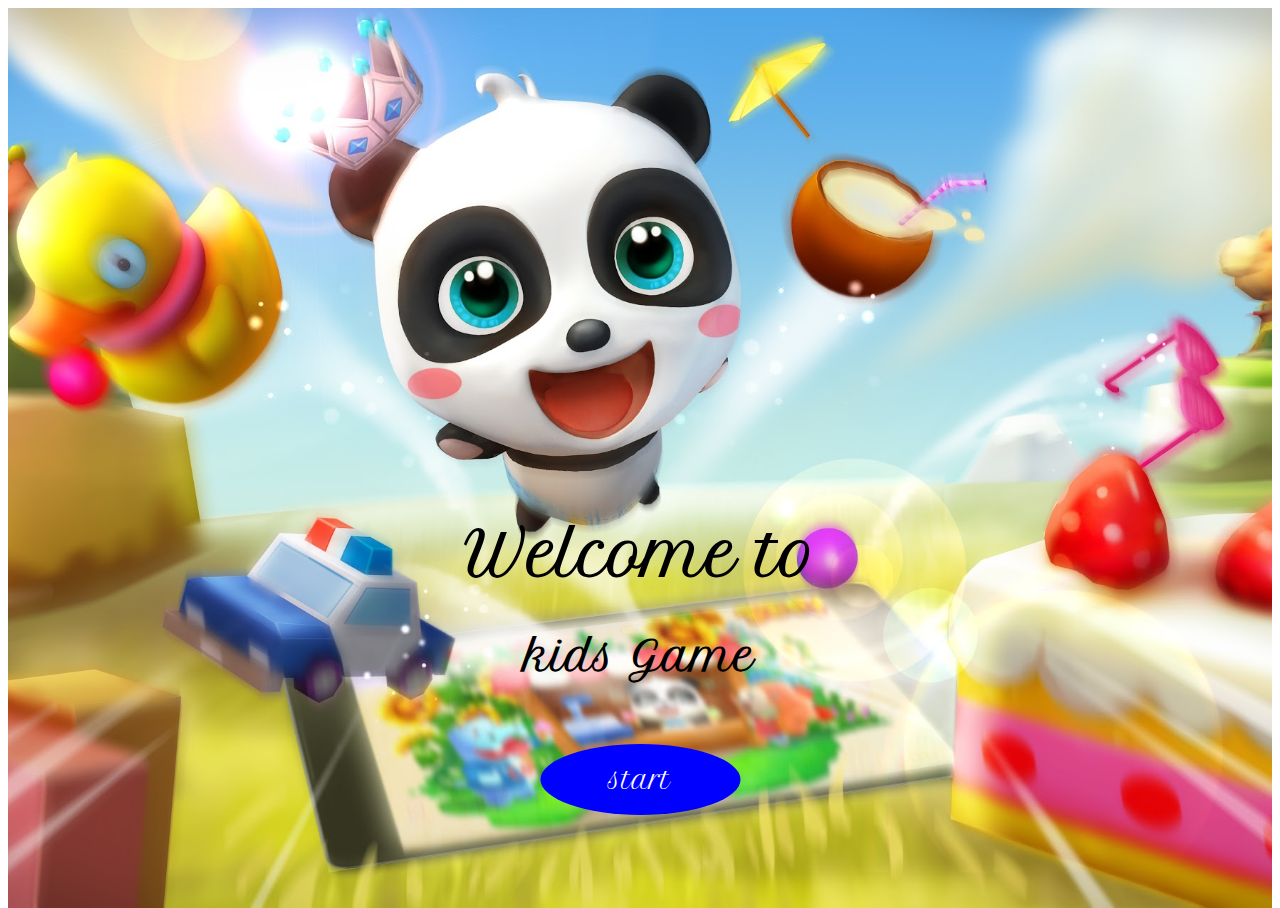
<file: index.html>
<!DOCTYPE html>
<html>
<head>
	<title>game</title>
	<meta charset="utf-8">
	<link href="style.css" rel="stylesheet" type="text/css" >
</head>
<body>

  

  <content >
      <div class="aimg" >
          <div class="atext">
          	<h3>  Welcome to <p >kids Game</p></h3>
            
            <button class="button" onclick="location.href='play.html'"><span>start</span> </button>

          </div>
          
      </div>
	  
  </content>
    
</body>
</html>
</file>
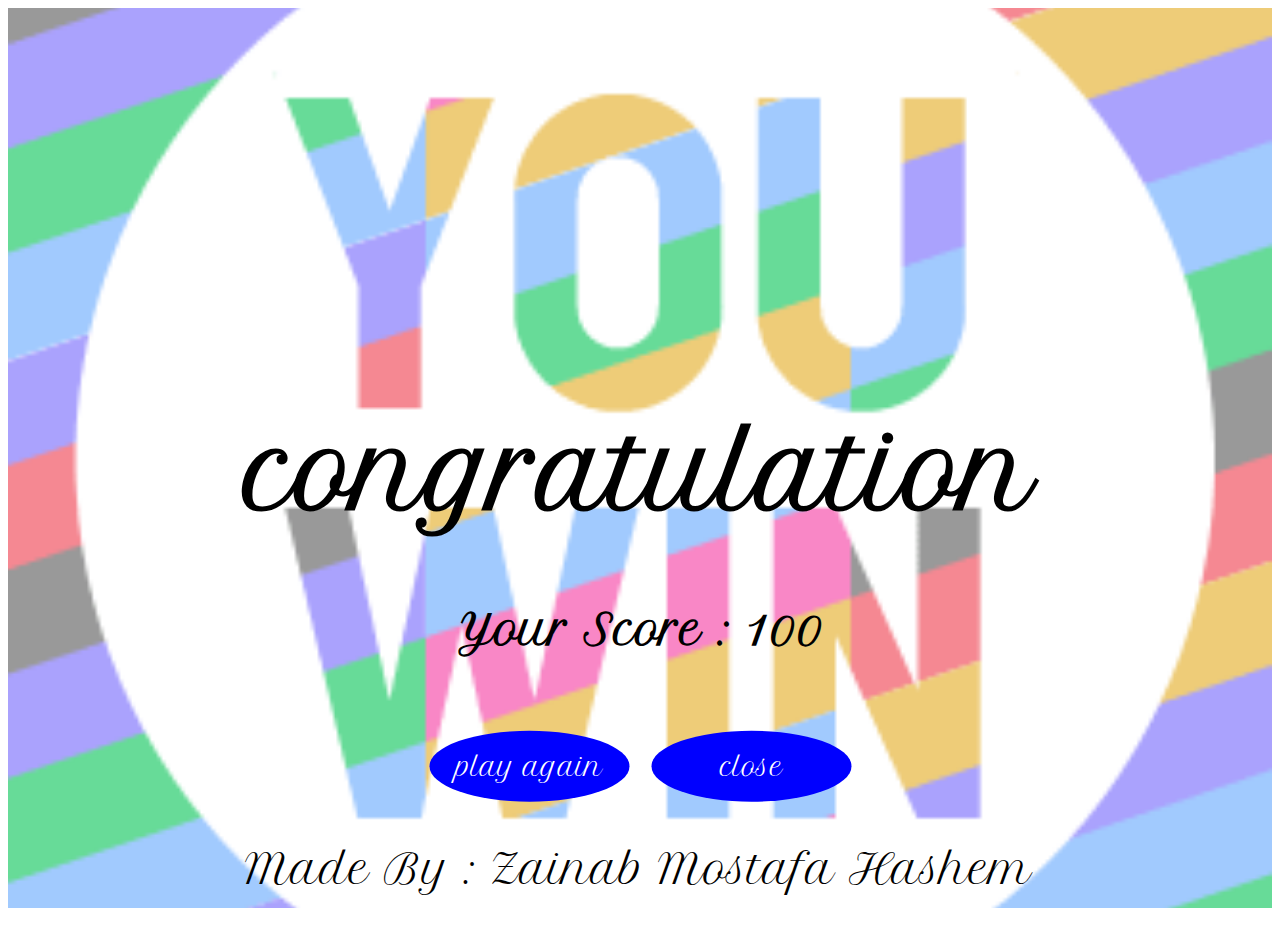
<file: congrat.html>
<!DOCTYPE html>
<html>
<head>
	<title>congratulation</title>
	<meta charset="utf-8">
	<link href="style.css" rel="stylesheet" type="text/css" >
	
</head>
<body>
  <content >
      <div class="bimg" >
          <div class="atext">
          	<h1> congratulation </h1>
          	<h5> Your Score : 100 </h5>

            
            <button class="button" onclick="location.href='play.html'"><span>play again</span> </button>
            <button class="button" onclick="window.close();"><span>close</span> </button>
            <p style="float: left">Made By : Zainab Mostafa Hashem </p>
            

          </div>
          
      </div>
	  
  </content>


</body>
</html>
</file>
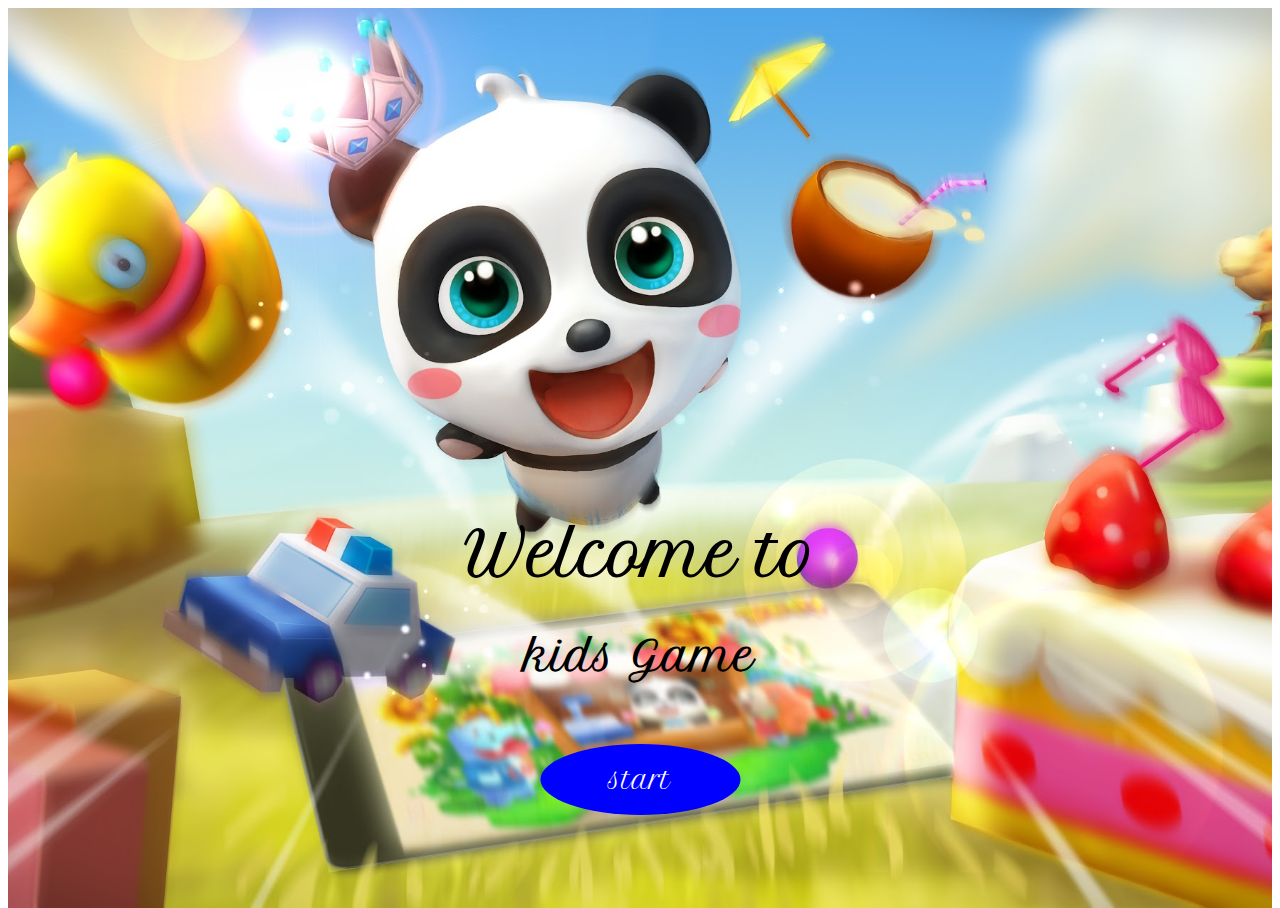
<file: game.html>
<!DOCTYPE html>
<html>
<head>
	<title>game</title>
	<meta charset="utf-8">
	<link href="style.css" rel="stylesheet" type="text/css" >
</head>
<body>

  

  <content >
      <div class="aimg" >
          <div class="atext">
          	<h3>  Welcome to <p >kids Game</p></h3>
            
            <button class="button" onclick="location.href='play.html'"><span>start</span> </button>

          </div>
          
      </div>
	  
  </content>
    
</body>
</html>
</file>
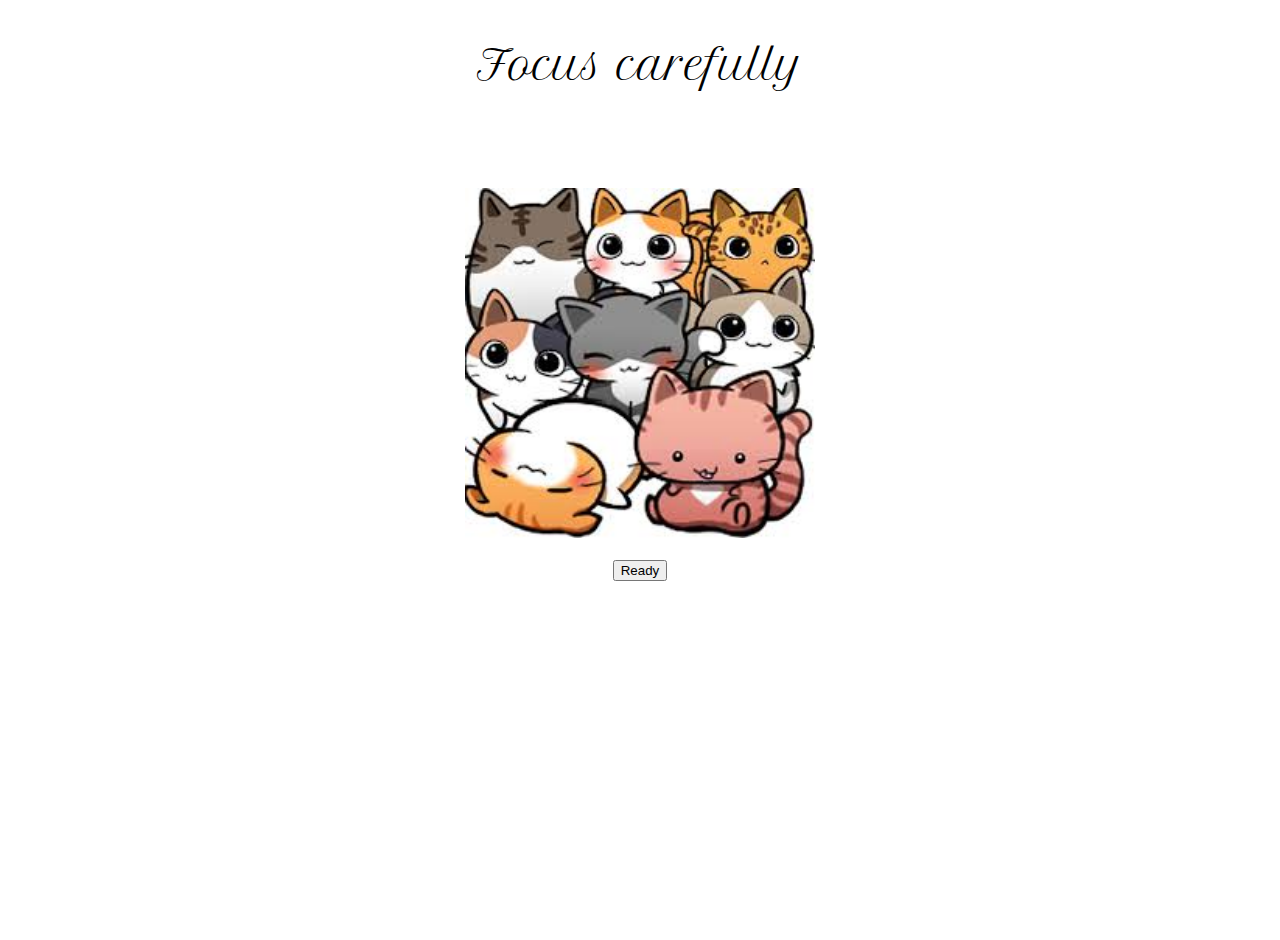
<file: play.html>
<!DOCTYPE html>
<html>
<head>
	<title>play</title>
	<link rel="stylesheet" type="text/css" href="style.css">
	
</head>
<body>
  <center><p id="p1" >
    Focus carefully
  </p>
<br>
 <p id="p2" ></p>
  
   <img  id="myimg" src="images/8.jpg" style="width: 350px;" ><br><br>
   <img id="win" src="images/win.gif" style="display: none;">
   <img id="lose" src="images/tryagain.gif" style="display: none;">
    
    <button id="b2" onclick="Fout();">Ready</button>
    <br>
    
    <button id="b1" style="display: none;"  >Next Level</button> 
   <audio id="ad" src="audio/win.mp3"></audio>
   <audio id="ad2" src="audio/lose.mp3" ></audio>
</center>
    <script type="text/javascript">
    	var imgobj=document.getElementById("myimg");
	    var t1;
	    
	 
	               
	    function Fout(){
	        
	        imgobj.style.opacity="1.0";
	        var opin=1.0;
	        
	        t2=setInterval(function(){
	            if(opin==(-0.09999999999999987))
	                {
	                    
	                    clearInterval(t2);
	                    howmany();
	                }
	            else{
	                
	                imgobj.style.opacity=opin+"";
	                opin-=0.1;
	                
	            }
	        },200)

             
	        }
	        function howmany() {
	        	var y= prompt("How many Cats are there in the picture ?");
	        	 if (y==8)
	        	  {
	        	  	
	        	  	document.getElementById("p1").innerHTML = "YOU WIN";
				document.getElementById("ad").autoplay = "autoplay";
	        	  	document.getElementById("p2").innerHTML = "Your Score : 10";
	        	  	document.getElementById("myimg").style.display="none";
	        	  	document.getElementById("win").style.display="block";
                    document.getElementById("b1").style.display="block";
                    document.getElementById("b2").style.display="none";
                    document.getElementById("b1").onclick =function () {
                    	location.href='play2.html';
                    } 

	        	 }
	        	 else
	        	 {
	        	 	document.getElementById("ad2").autoplay = "autoplay";
	        	 	document.getElementById("p1").innerHTML = "Try Again";
	        	 	document.getElementById("myimg").style.display="none";
	        	 	document.getElementById("lose").style.display="block";
	        	 	document.getElementById("b2").onclick =function () {
                    	location.href='play.html';
                    } 
	        	 	
	        	 }
	        }
	         
	        
    
    
    </script>

</body>
</html>
</file>
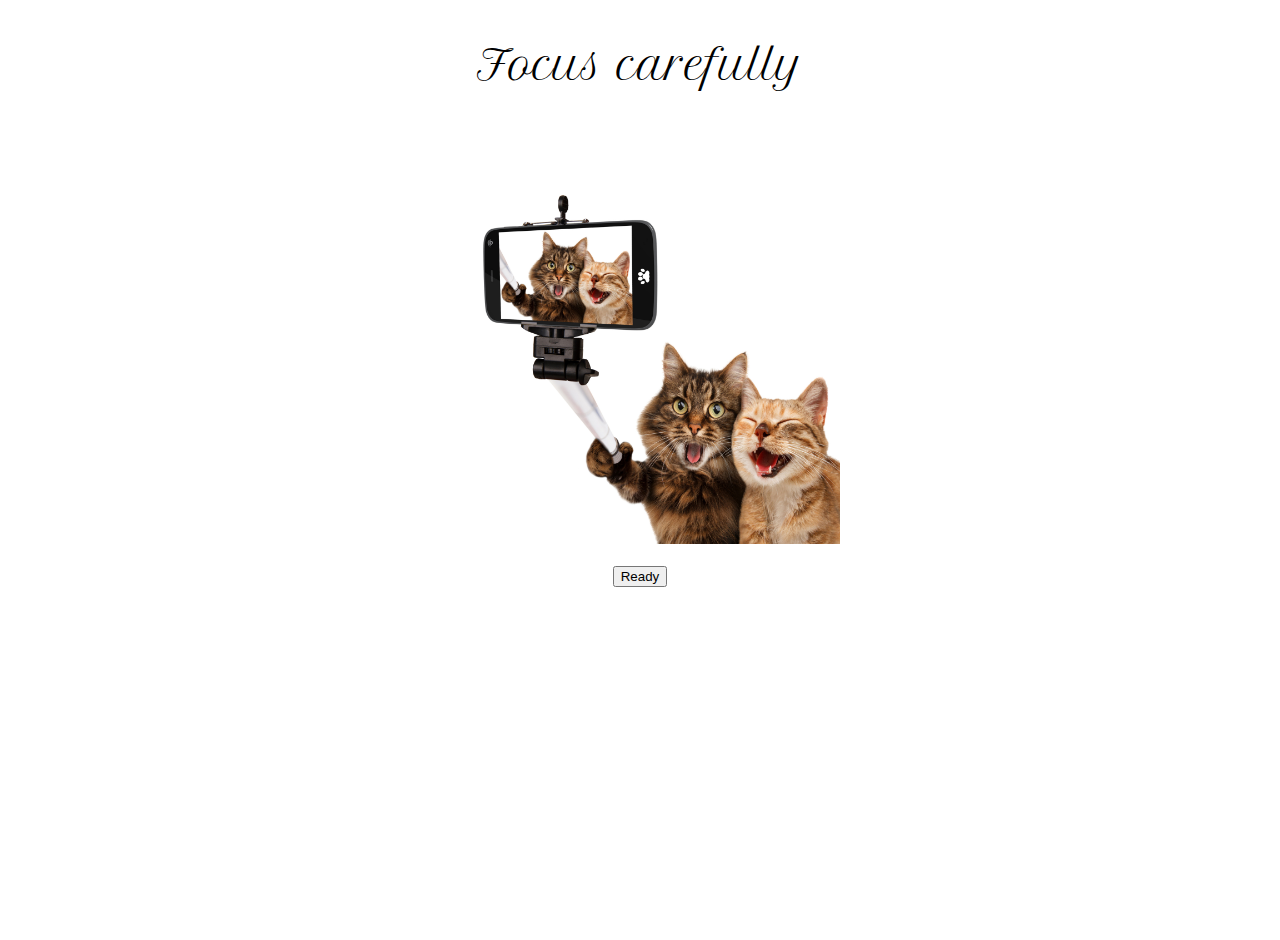
<file: play10.html>
<!DOCTYPE html>
<html>
<head>
	<title>play</title>
	<link rel="stylesheet" type="text/css" href="style.css">
	
</head>
<body>
  <center><p id="p1" >Focus carefully</p>

  <br>
  <p id="p2" ></p>
   <img  id="myimg" src="images/10.jpg" style="width: 400px;" ><br><br>
   <img id="win" src="images/win10.gif" style="display: none;">
   <img id="lose" src="images/lose9.gif" style="display: none;">
    
    <button id="b2" onclick="Fout();">Ready</button>
    <br>
    
    <button id="b1" style="display: none;"  >Next Level</button>
    <audio id="ad" src="audio/win.mp3" ></audio>
   <audio id="ad2" src="audio/lose.mp3" ></audio> 

</center>
    <script type="text/javascript">
    	var imgobj=document.getElementById("myimg");
	    var t1;
	    
	 
	               
	    function Fout(){
	        
	        imgobj.style.opacity="1.0";
	        var opin=1.0;
	        
	        t2=setInterval(function(){
	            if(opin==(-0.09999999999999987))
	                {
	                    
	                    clearInterval(t2);
	                    howmany();
	                }
	            else{
	                
	                imgobj.style.opacity=opin+"";
	                opin-=0.1;
	                
	            }
	        },100)

             
	        }
	        function howmany() {
	        	var y= prompt("What is the color of the cat on the left ?");
	        	 if (y=="brown")
	        	  {
	        	  	document.getElementById("ad").autoplay = "autoplay";
	        	  	document.getElementById("p1").innerHTML = "YOU WIN";
	        	  	document.getElementById("p2").innerHTML = "Your Score : 100";
	        	  	document.getElementById("myimg").style.display="none";
	        	  	document.getElementById("win").style.display="block";
                    document.getElementById("b1").style.display="block";
                    document.getElementById("b2").style.display="none";
                    document.getElementById("b1").onclick =function () {
                    	location.href='congrat.html';
                    } 

	        	 }
	        	 else
	        	 {
	        	 	document.getElementById("ad2").autoplay = "autoplay";
	        	 	document.getElementById("p1").innerHTML = "Try Again";
	        	 	document.getElementById("myimg").style.display="none";
	        	 	document.getElementById("lose").style.display="block";
	        	 	document.getElementById("b2").onclick =function () {
                    	location.href='play10.html';
                    } 
	        	 	
	        	 }
	        }
	         
	        
    
    
    </script>

</body>
</html>
</file>
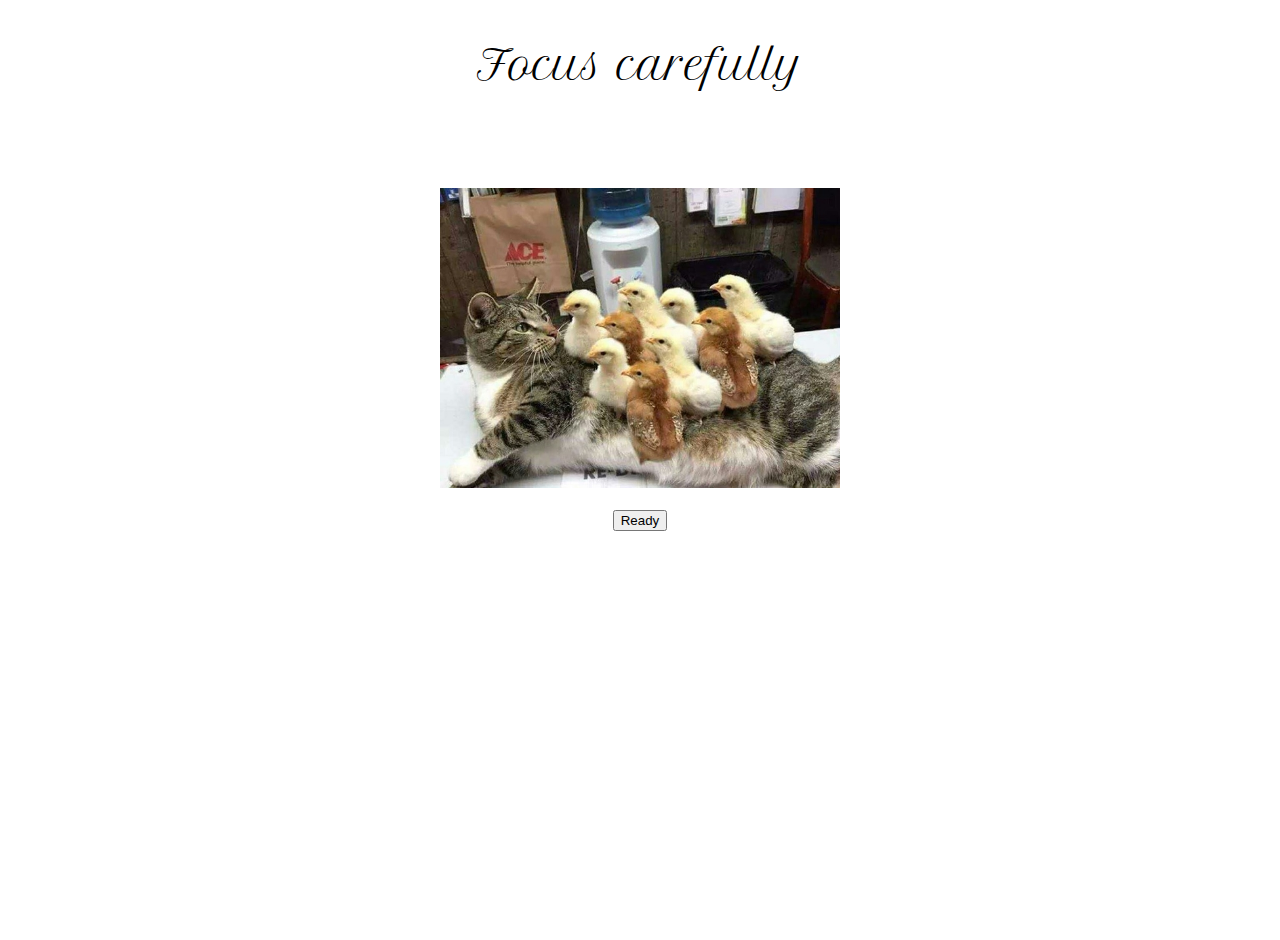
<file: play2.html>
<!DOCTYPE html>
<html>
<head>
	<title>play</title>
	<link rel="stylesheet" type="text/css" href="style.css">
	
</head>
<body>
  <center><p id="p1" >
    Focus carefully
  </p>
  <br>
 <p id="p2" ></p>
  
   <img  id="myimg" src="images/duck.jpg" style="width: 400px;" ><br><br>
   <img id="win" src="images/tenor.gif" style="display: none;">
   <img id="lose" src="images/1.jpg" style="display: none;">
    
    <button id="b2" onclick="Fout();">Ready</button>
    <br>
    
    <button id="b1" style="display: none;"  >Next Level</button> 
    <audio id="ad" src="audio/win.mp3" ></audio>
   <audio id="ad2" src="audio/lose.mp3" ></audio>

</center>
    <script type="text/javascript">
    	var imgobj=document.getElementById("myimg");
	    var t1;
	    
	 
	               
	    function Fout(){
	        
	        imgobj.style.opacity="1.0";
	        var opin=1.0;
	        
	        t2=setInterval(function(){
	            if(opin==(-0.09999999999999987))
	                {
	                    
	                    clearInterval(t2);
	                    howmany();
	                }
	            else{
	                
	                imgobj.style.opacity=opin+"";
	                opin-=0.1;
	                
	            }
	        },200)

             
	        }
	        function howmany() {
	        	var y= prompt("How Many Chicks Are there in The picture ?");
	        	 if (y==9)
	        	  {
	        	  	document.getElementById("ad").autoplay = "autoplay";
	        	  	document.getElementById("p1").innerHTML = "YOU WIN";
	        	  	document.getElementById("p2").innerHTML = "Your Score : 20";
	        	  	document.getElementById("myimg").style.display="none";
	        	  	document.getElementById("win").style.display="block";
                    document.getElementById("b1").style.display="block";
                    document.getElementById("b2").style.display="none";
                    document.getElementById("b1").onclick =function () {
                    	location.href='play3.html';
                    } 

	        	 }
	        	 else
	        	 {
	        	 	document.getElementById("ad2").autoplay = "autoplay";
	        	 	document.getElementById("p1").innerHTML = "Try Again";
	        	 	document.getElementById("myimg").style.display="none";
	        	 	document.getElementById("lose").style.display="block";
	        	 	document.getElementById("b2").onclick =function () {
                    	location.href='play2.html';
                    } 
	        	 	
	        	 }
	        }
	         
	        
    
    
    </script>

</body>
</html>
</file>
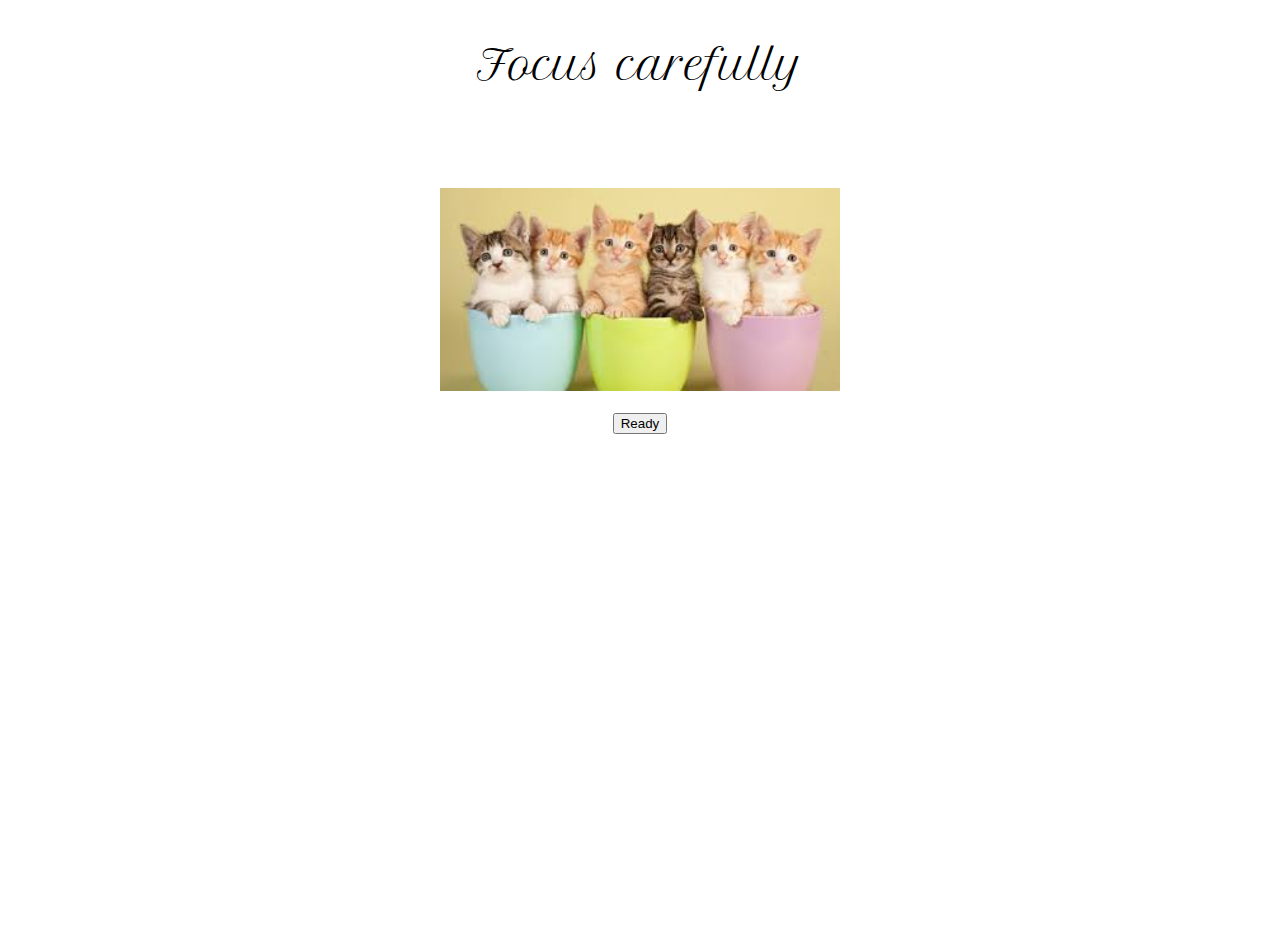
<file: play3.html>
<!DOCTYPE html>
<html>
<head>
	<title>play</title>
	<link rel="stylesheet" type="text/css" href="style.css">
	
</head>
<body>
  <center><p id="p1" >
    Focus carefully
  </p>

  <br>
  <p id="p2" ></p>
   <img  id="myimg" src="images/6.jpg" style="width: 400px;" ><br><br>
   <img id="win" src="images/win3.gif" style="display: none;">
   <img id="lose" src="images/3.jpg" style="display: none;">
    
    <button id="b2" onclick="Fout();">Ready</button>
    <br>
    
    <button id="b1" style="display: none;"  >Next Level</button>
    <audio id="ad" src="audio/win.mp3" ></audio>
   <audio id="ad2" src="audio/lose.mp3" ></audio> 

</center>
    <script type="text/javascript">
    	var imgobj=document.getElementById("myimg");
	    var t1;
	    
	 
	               
	    function Fout(){
	        
	        imgobj.style.opacity="1.0";
	        var opin=1.0;
	        
	        t2=setInterval(function(){
	            if(opin==(-0.09999999999999987))
	                {
	                    
	                    clearInterval(t2);
	                    howmany();
	                }
	            else{
	                
	                imgobj.style.opacity=opin+"";
	                opin-=0.1;
	                
	            }
	        },100)

             
	        }
	        function howmany() {
	        	var y= prompt("How Many Cats Are there in The picture ?");
	        	 if (y==6)
	        	  {
	        	  	document.getElementById("ad").autoplay = "autoplay";
	        	  	document.getElementById("p1").innerHTML = "YOU WIN";
	        	  	document.getElementById("p2").innerHTML = "Your Score : 30";
	        	  	document.getElementById("myimg").style.display="none";
	        	  	document.getElementById("win").style.display="block";
                    document.getElementById("b1").style.display="block";
                    document.getElementById("b2").style.display="none";
                    document.getElementById("b1").onclick =function () {
                    	location.href='play4.html';
                    } 

	        	 }
	        	 else
	        	 {
	        	 	document.getElementById("ad2").autoplay = "autoplay";
	        	 	document.getElementById("p1").innerHTML = "Try Again";
	        	 	document.getElementById("myimg").style.display="none";
	        	 	document.getElementById("lose").style.display="block";
	        	 	document.getElementById("b2").onclick =function () {
                    	location.href='play3.html';
                    } 
	        	 	
	        	 }
	        }
	         
	        
    
    
    </script>

</body>
</html>
</file>
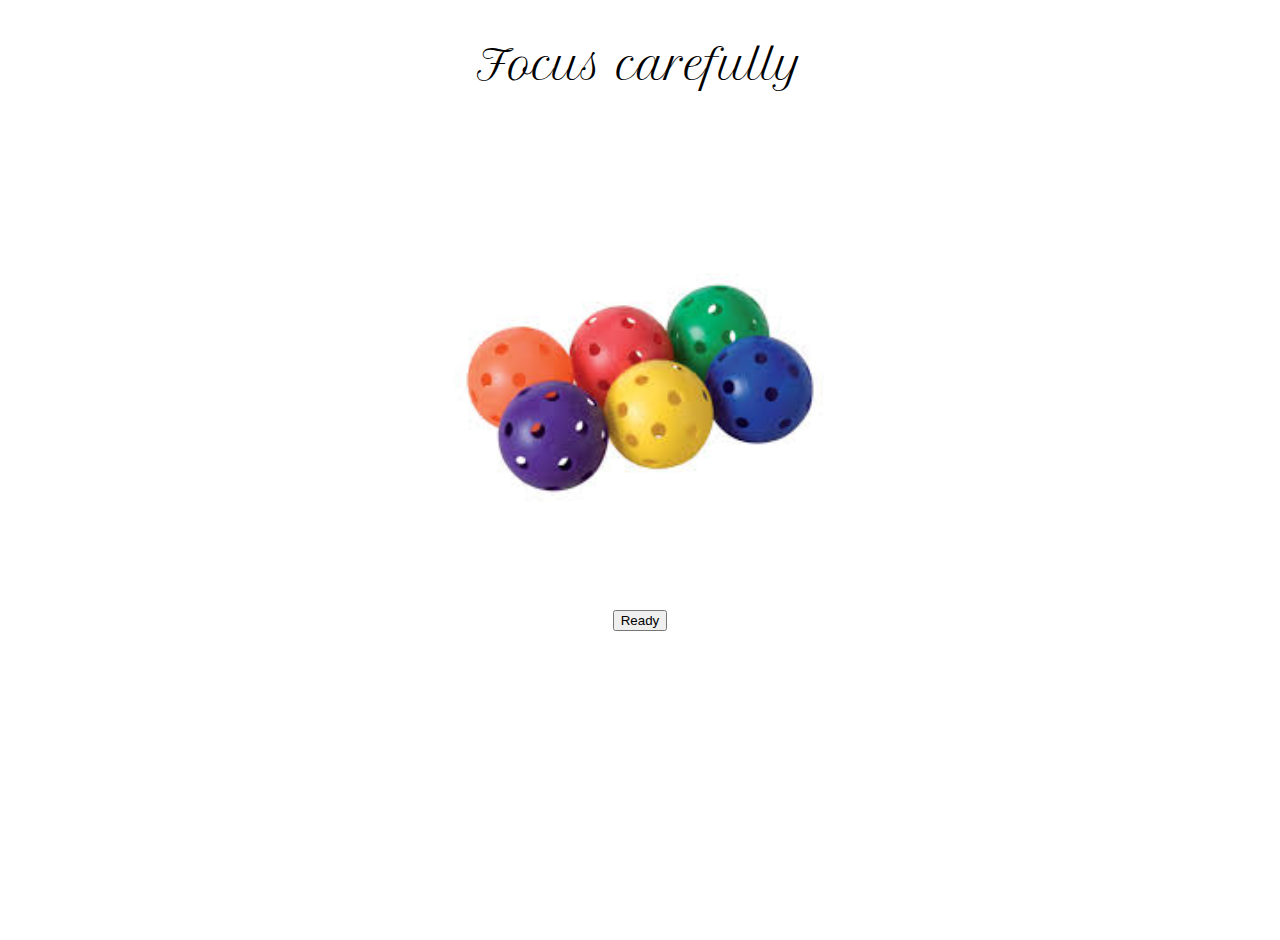
<file: play4.html>
<!DOCTYPE html>
<html>
<head>
	<title>play</title>
	<link rel="stylesheet" type="text/css" href="style.css">
	
</head>
<body>
  <center><p id="p1" >
    Focus carefully
  </p>
  <br>
 <p id="p2" ></p>
  
   <img  id="myimg" src="images/ball.jpg" style="width: 400px;" ><br><br>
   <img id="win" src="images/tenor.gif" style="display: none;">
   <img id="lose" src="images/1.jpg" style="display: none;">
    
    <button id="b2" onclick="Fout();">Ready</button>
    <br>
    
    <button id="b1" style="display: none;"  >Next Level</button> 
   <audio id="ad" src="audio/win.mp3" ></audio>
   <audio id="ad2" src="audio/lose.mp3" ></audio>

</center>
    <script type="text/javascript">
    	var imgobj=document.getElementById("myimg");
	    var t1;
	    
	 
	               
	    function Fout(){
	        
	        imgobj.style.opacity="1.0";
	        var opin=1.0;
	        
	        t2=setInterval(function(){
	            if(opin==(-0.09999999999999987))
	                {
	                    
	                    clearInterval(t2);
	                    howmany();
	                }
	            else{
	                
	                imgobj.style.opacity=opin+"";
	                opin-=0.1;
	                
	            }
	        },200)

             
	        }
	        function howmany() {
	        	var y= prompt("How Many blue balls in The picture ?");
	        	 if (y==2)
	        	  {
	        	  	document.getElementById("ad").autoplay = "autoplay";
	        	  	document.getElementById("p1").innerHTML = "YOU WIN";
	        	  	document.getElementById("p2").innerHTML = "Your Score : 40";
	        	  	document.getElementById("myimg").style.display="none";
	        	  	document.getElementById("win").style.display="block";
                    document.getElementById("b1").style.display="block";
                    document.getElementById("b2").style.display="none";
                    document.getElementById("b1").onclick =function () {
                    	location.href='play5.html';
                    } 

	        	 }
	        	 else
	        	 {
	        	 	document.getElementById("ad2").autoplay = "autoplay";
	        	 	document.getElementById("p1").innerHTML = "Try Again";
	        	 	document.getElementById("myimg").style.display="none";
	        	 	document.getElementById("lose").style.display="block";
	        	 	document.getElementById("b2").onclick =function () {
                    	location.href='play4.html';
                    } 
	        	 	
	        	 }
	        }
	         
	        
    
    
    </script>

</body>
</html>
</file>
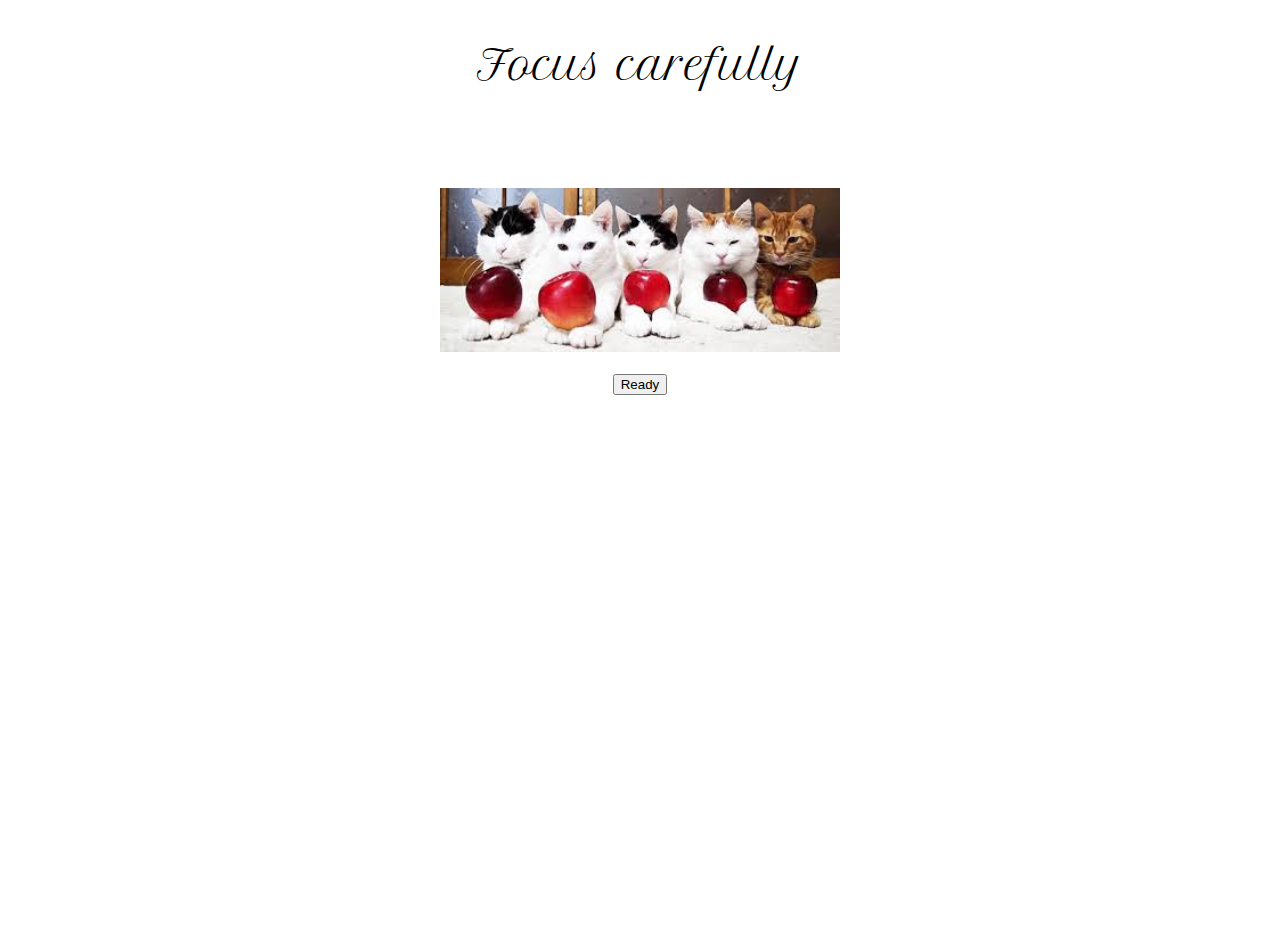
<file: play5.html>
<!DOCTYPE html>
<html>
<head>
	<title>play</title>
	<link rel="stylesheet" type="text/css" href="style.css">
	
</head>
<body>
  <center><p id="p1" >Focus carefully</p>

  <br>
  <p id="p2" ></p>
   <img  id="myimg" src="images/5.jpg" style="width: 400px;" ><br><br>
   <img id="win" src="images/win5.gif" style="display: none;">
   <img id="lose" src="images/ta.jpg" style="display: none;">
    
    <button id="b2" onclick="Fout();">Ready</button>
    <br>
    
    <button id="b1" style="display: none;"  >Next Level</button> 
    <audio id="ad" src="audio/win.mp3" ></audio>
   <audio id="ad2" src="audio/lose.mp3" ></audio>

</center>
    <script type="text/javascript">
    	var imgobj=document.getElementById("myimg");
	    var t1;
	    
	 
	               
	    function Fout(){
	        
	        imgobj.style.opacity="1.0";
	        var opin=1.0;
	        
	        t2=setInterval(function(){
	            if(opin==(-0.09999999999999987))
	                {
	                    
	                    clearInterval(t2);
	                    howmany();
	                }
	            else{
	                
	                imgobj.style.opacity=opin+"";
	                opin-=0.1;
	                
	            }
	        },100)

             
	        }
	        function howmany() {
	        	var y= prompt("How Many apples Are there in The picture ?");
	        	 if (y==5)
	        	  {
	        	  	document.getElementById("ad").autoplay = "autoplay";
	        	  	document.getElementById("p1").innerHTML = "YOU WIN";
	        	  	document.getElementById("p2").innerHTML = "Your Score : 50";
	        	  	document.getElementById("myimg").style.display="none";
	        	  	document.getElementById("win").style.display="block";
                    document.getElementById("b1").style.display="block";
                    document.getElementById("b2").style.display="none";
                    document.getElementById("b1").onclick =function () {
                    	location.href='play6.html';
                    } 

	        	 }
	        	 else
	        	 {
	        	 	document.getElementById("ad2").autoplay = "autoplay";
	        	 	document.getElementById("p1").innerHTML = "Try Again";
	        	 	document.getElementById("myimg").style.display="none";
	        	 	document.getElementById("lose").style.display="block";
	        	 	document.getElementById("b2").onclick =function () {
                    	location.href='play5.html';
                    } 
	        	 	
	        	 }
	        }
	         
	        
    
    
    </script>

</body>
</html>
</file>
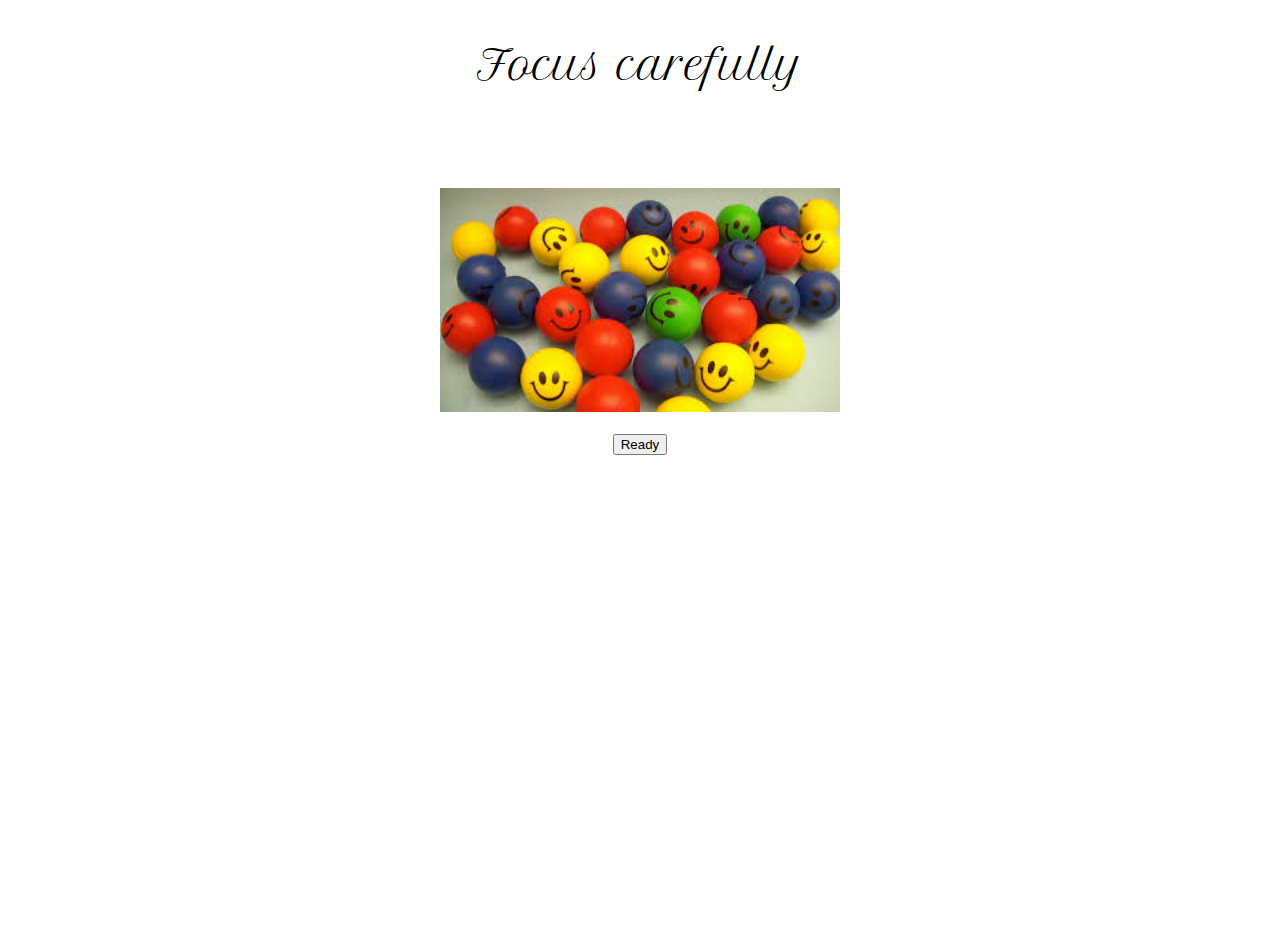
<file: play6.html>
<!DOCTYPE html>
<html>
<head>
	<title>play</title>
	<link rel="stylesheet" type="text/css" href="style.css">
	
</head>
<body>
  <center><p id="p1" >Focus carefully</p>

  <br>
  <p id="p2" ></p>
   <img  id="myimg" src="images/4.jpg" style="width: 400px;" ><br><br>
   <img id="win" src="images/win4.jpg" style="display: none;">
   <img id="lose" src="images/tryagain.gif" style="display: none;">
    
    <button id="b2" onclick="Fout();">Ready</button>
    <br>
    
    <button id="b1" style="display: none;"  >Next Level</button>
    <audio id="ad" src="audio/win.mp3" ></audio>
   <audio id="ad2" src="audio/lose.mp3" ></audio> 

</center>
    <script type="text/javascript">
    	var imgobj=document.getElementById("myimg");
	    var t1;
	    
	 
	               
	    function Fout(){
	        
	        imgobj.style.opacity="1.0";
	        var opin=1.0;
	        
	        t2=setInterval(function(){
	            if(opin==(-0.09999999999999987))
	                {
	                    
	                    clearInterval(t2);
	                    howmany();
	                }
	            else{
	                
	                imgobj.style.opacity=opin+"";
	                opin-=0.1;
	                
	            }
	        },100)

             
	        }
	        function howmany() {
	        	var y= prompt("How Many red balls in The picture ?");
	        	 if (y==10)
	        	  {
	        	  	document.getElementById("ad").autoplay = "autoplay";
	        	  	document.getElementById("p1").innerHTML = "YOU WIN";
	        	  	document.getElementById("p2").innerHTML = "Your Score : 60";
	        	  	document.getElementById("myimg").style.display="none";
	        	  	document.getElementById("win").style.display="block";
                    document.getElementById("b1").style.display="block";
                    document.getElementById("b2").style.display="none";
                    document.getElementById("b1").onclick =function () {
                    	location.href='play7.html';
                    } 

	        	 }
	        	 else
	        	 {
	        	 	document.getElementById("ad2").autoplay = "autoplay";
	        	 	document.getElementById("p1").innerHTML = "Try Again";
	        	 	document.getElementById("myimg").style.display="none";
	        	 	document.getElementById("lose").style.display="block";
	        	 	document.getElementById("b2").onclick =function () {
                    	location.href='play6.html';
                    } 
	        	 	
	        	 }
	        }
	         
	        
    
    
    </script>

</body>
</html>
</file>
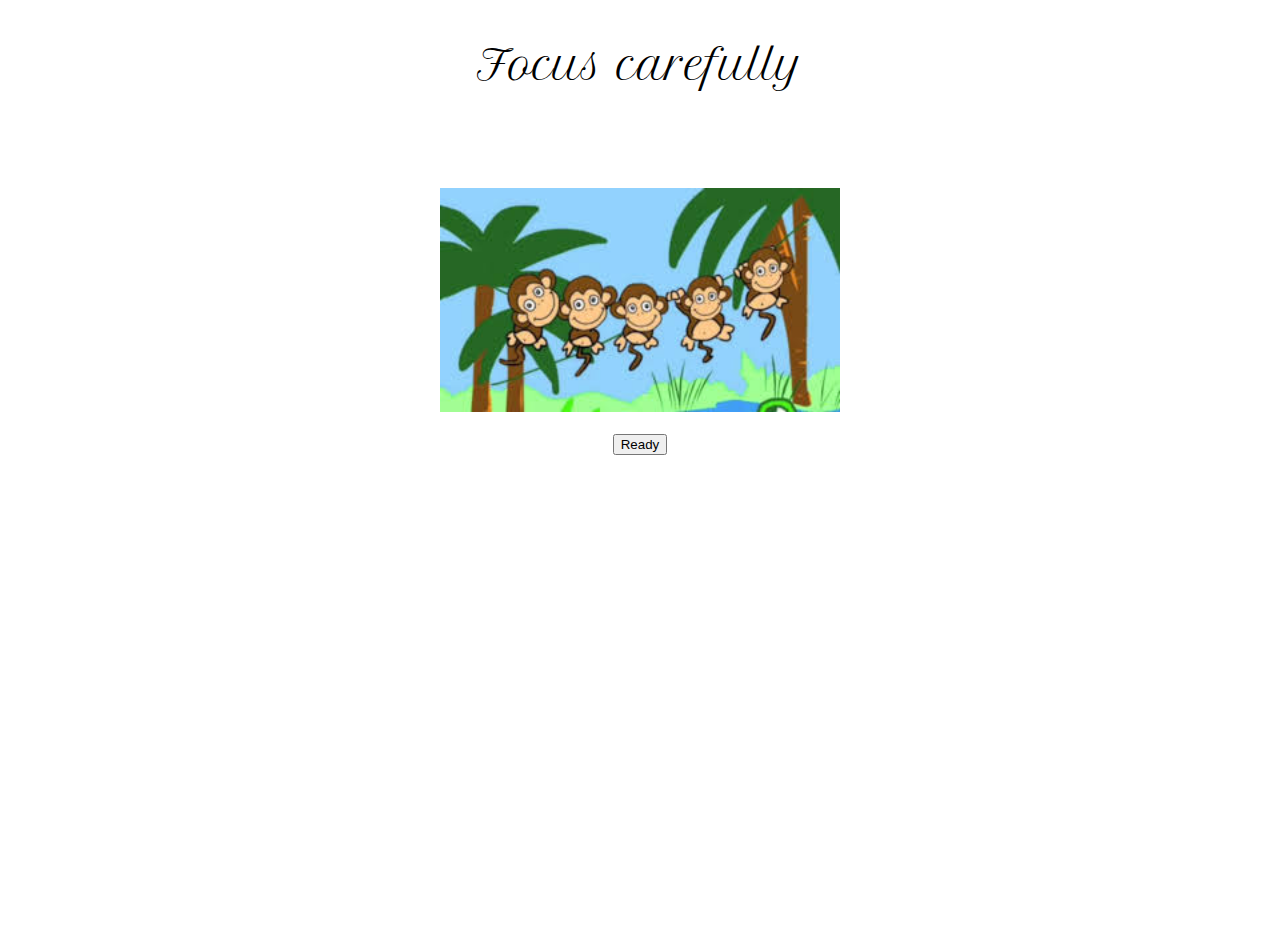
<file: play7.html>
<!DOCTYPE html>
<html>
<head>
	<title>play</title>
	<link rel="stylesheet" type="text/css" href="style.css">
	
</head>
<body>
  <center><p id="p1" >Focus carefully</p>

  <br>
  <p id="p2" ></p>
   <img  id="myimg" src="images/7.jpg" style="width: 400px;" ><br><br>
   <img id="win" src="images/tenor.gif" style="display: none;">
   <img id="lose" src="images/3.jpg" style="display: none;">
    
    <button id="b2" onclick="Fout();">Ready</button>
    <br>
    
    <button id="b1" style="display: none;"  >Next Level</button> 
    <audio id="ad" src="audio/win.mp3" ></audio>
   <audio id="ad2" src="audio/lose.mp3" ></audio>

</center>
    <script type="text/javascript">
    	var imgobj=document.getElementById("myimg");
	    var t1;
	    
	 
	               
	    function Fout(){
	        
	        imgobj.style.opacity="1.0";
	        var opin=1.0;
	        
	        t2=setInterval(function(){
	            if(opin==(-0.09999999999999987))
	                {
	                    
	                    clearInterval(t2);
	                    howmany();
	                }
	            else{
	                
	                imgobj.style.opacity=opin+"";
	                opin-=0.1;
	                
	            }
	        },100)

             
	        }
	        function howmany() {
	        	var y= prompt("How Many Monkeys Are there in The picture ?");
	        	 if (y==5)
	        	  {
	        	  	document.getElementById("ad").autoplay = "autoplay";
	        	  	document.getElementById("p1").innerHTML = "YOU WIN";
	        	  	document.getElementById("p2").innerHTML = "Your Score : 70";
	        	  	document.getElementById("myimg").style.display="none";
	        	  	document.getElementById("win").style.display="block";
                    document.getElementById("b1").style.display="block";
                    document.getElementById("b2").style.display="none";
                    document.getElementById("b1").onclick =function () {
                    	location.href='play8.html';
                    } 

	        	 }
	        	 else
	        	 {
	        	 	document.getElementById("ad2").autoplay = "autoplay";
	        	 	document.getElementById("p1").innerHTML = "Try Again";
	        	 	document.getElementById("myimg").style.display="none";
	        	 	document.getElementById("lose").style.display="block";
	        	 	document.getElementById("b2").onclick =function () {
                    	location.href='play7.html';
                    } 
	        	 	
	        	 }
	        }
	         
	        
    
    
    </script>

</body>
</html>
</file>
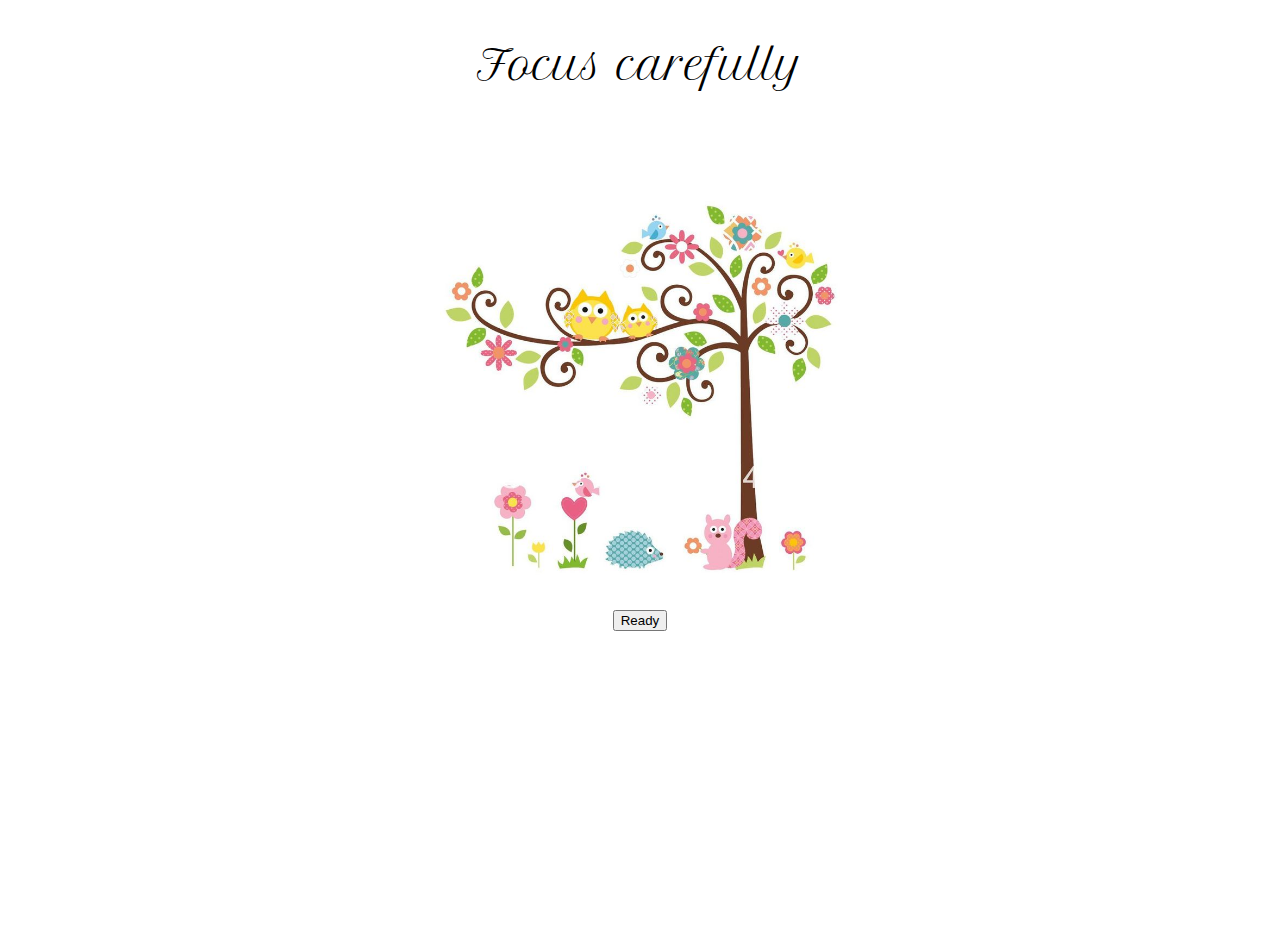
<file: play8.html>
<!DOCTYPE html>
<html>
<head>
	<title>play</title>
	<link rel="stylesheet" type="text/css" href="style.css">
	
</head>
<body>
  <center><p id="p1" >Focus carefully</p>

  <br>
  <p id="p2" ></p>
   <img  id="myimg" src="images/owl.jpg" style="width: 400px;" ><br><br>
   <img id="win" src="images/win2.gif" style="display: none;">
   <img id="lose" src="images/1.jpg" style="display: none;">
    
    <button id="b2" onclick="Fout();">Ready</button>
    <br>
    
    <button id="b1" style="display: none;"  >Next Level</button> 
    <audio id="ad" src="audio/win.mp3" ></audio>
   <audio id="ad2" src="audio/lose.mp3" ></audio>

</center>
    <script type="text/javascript">
    	var imgobj=document.getElementById("myimg");
	    var t1;
	    
	 
	               
	    function Fout(){
	        
	        imgobj.style.opacity="1.0";
	        var opin=1.0;
	        
	        t2=setInterval(function(){
	            if(opin==(-0.09999999999999987))
	                {
	                    
	                    clearInterval(t2);
	                    howmany();
	                }
	            else{
	                
	                imgobj.style.opacity=opin+"";
	                opin-=0.1;
	                
	            }
	        },100)

             
	        }
	        function howmany() {
	        	var y= prompt("How Many birds Are there in The picture ?");
	        	 if (y==5)
	        	  {
	        	  	document.getElementById("ad").autoplay = "autoplay";
	        	  	document.getElementById("p1").innerHTML = "YOU WIN";
	        	  	document.getElementById("p2").innerHTML = "Your Score : 80";
	        	  	document.getElementById("myimg").style.display="none";
	        	  	document.getElementById("win").style.display="block";
                    document.getElementById("b1").style.display="block";
                    document.getElementById("b2").style.display="none";
                    document.getElementById("b1").onclick =function () {
                    	location.href='play9.html';
                    } 

	        	 }
	        	 else
	        	 {
	        	 	document.getElementById("ad2").autoplay = "autoplay";
	        	 	document.getElementById("p1").innerHTML = "Try Again";
	        	 	document.getElementById("myimg").style.display="none";
	        	 	document.getElementById("lose").style.display="block";
	        	 	document.getElementById("b2").onclick =function () {
                    	location.href='play8.html';
                    } 
	        	 	
	        	 }
	        }
	         
	        
    
    
    </script>

</body>
</html>
</file>
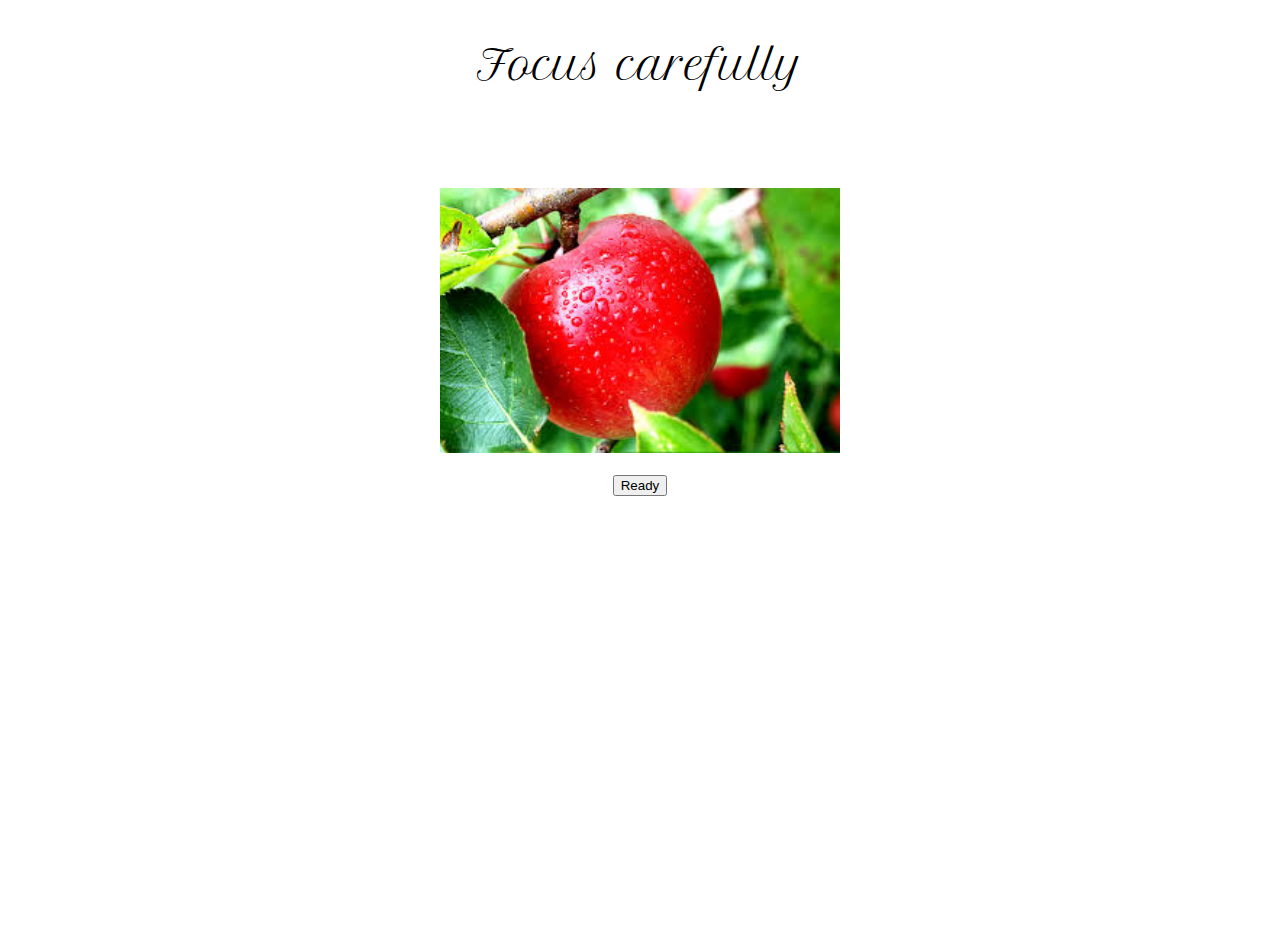
<file: play9.html>
<!DOCTYPE html>
<html>
<head>
	<title>play</title>
	<link rel="stylesheet" type="text/css" href="style.css">
	
</head>
<body>
  <center><p id="p1" >Focus carefully</p>

  <br>
  <p id="p2" ></p>
   <img  id="myimg" src="images/9.jpg" style="width: 400px;" ><br><br>
   <img id="win" src="images/win9.gif" style="display: none;">
   <img id="lose" src="images/lose9.gif" style="display: none;">
    
    <button id="b2" onclick="Fout();">Ready</button>
    <br>
    
    <button id="b1" style="display: none;"  >Next Level</button> 
    <audio id="ad" src="audio/win.mp3" ></audio>
   <audio id="ad2" src="audio/lose.mp3" ></audio>

</center>
    <script type="text/javascript">
    	var imgobj=document.getElementById("myimg");
	    var t1;
	    
	 
	               
	    function Fout(){
	        
	        imgobj.style.opacity="1.0";
	        var opin=1.0;
	        
	        t2=setInterval(function(){
	            if(opin==(-0.09999999999999987))
	                {
	                    
	                    clearInterval(t2);
	                    howmany();
	                }
	            else{
	                
	                imgobj.style.opacity=opin+"";
	                opin-=0.1;
	                
	            }
	        },100)

             
	        }
	        function howmany() {
	        	var y= prompt("What is the color of apple ?");
	        	 if (y=="red")
	        	  {
	        	  	document.getElementById("ad").autoplay = "autoplay";
	        	  	document.getElementById("p1").innerHTML = "YOU WIN";
	        	  	document.getElementById("p2").innerHTML = "Your Score : 90";
	        	  	document.getElementById("myimg").style.display="none";
	        	  	document.getElementById("win").style.display="block";
                    document.getElementById("b1").style.display="block";
                    document.getElementById("b2").style.display="none";
                    document.getElementById("b1").onclick =function () {
                    	location.href='play10.html';
                    } 

	        	 }
	        	 else
	        	 {
	        	 	document.getElementById("ad2").autoplay = "autoplay";
	        	 	document.getElementById("p1").innerHTML = "Try Again";
	        	 	document.getElementById("myimg").style.display="none";
	        	 	document.getElementById("lose").style.display="block";
	        	 	document.getElementById("b2").onclick =function () {
                    	location.href='play9.html';
                    } 
	        	 	
	        	 }
	        }
	         
	        
    
    
    </script>

</body>
</html>
</file>
<file: style.css>
body,html
		     {
		     	height: 100%

                   
		     }
		     p
		     {
		     	font-family: "myfont","tahoma";
		     	font-size: 40px;

		     }
			.aimg
			{
				background-image: url( images/cover.jpg );
				height: 100% ;
				background-size: cover;
			    background-position: center ;
			    background-repeat: no-repeat;
				position: relative;
				


			}
			.bimg
			{
				background-image: url( images/win1.gif );
				height: 100% ;
				background-size: cover;
			    background-position: center ;
			    background-repeat: no-repeat;
				position: relative;
			}	
			.atext
			{
				text-align: center;
				position: absolute;
				top: 70%;
				left: 50%;
				transform: translate(-50%,-50%);
				font-family: "myfont","tahoma";
				font-size: 50px;
			
			}
			@font-face
			{
				font-family: myfont;
				src:url(fonts/OEZwr2-ovBsq2n3ACCKoEjUe2wjZSDd4ua_dT9VBiU4.woff2);

			}
			.button
			{
				border-radius: 50%;
				background-color: blue;
				border:none;
				color: white;
				text-align: center;
				font-size: 25px;
				padding: 20px;
				width: 200px;
				transition: all 500;
				cursor: pointer;
				margin: 2px;

			}
			.button span
			{
				cursor: pointer;
				display: inline-block;
				position: relative;
				transition: 500;
				font-family: "myfont","tahoma";

			}
			.button span:after
			{
				content: '\00bb';
				position: absolute;
				opacity: 0;
				top: 0;
				right: -20px;
				transition: 500;

			}
			.button:hover span
			{
				padding-right: 25px;
			}
			.button:hover span:after
			{
				opacity: 1;
				right: 0;
			}
</file>
